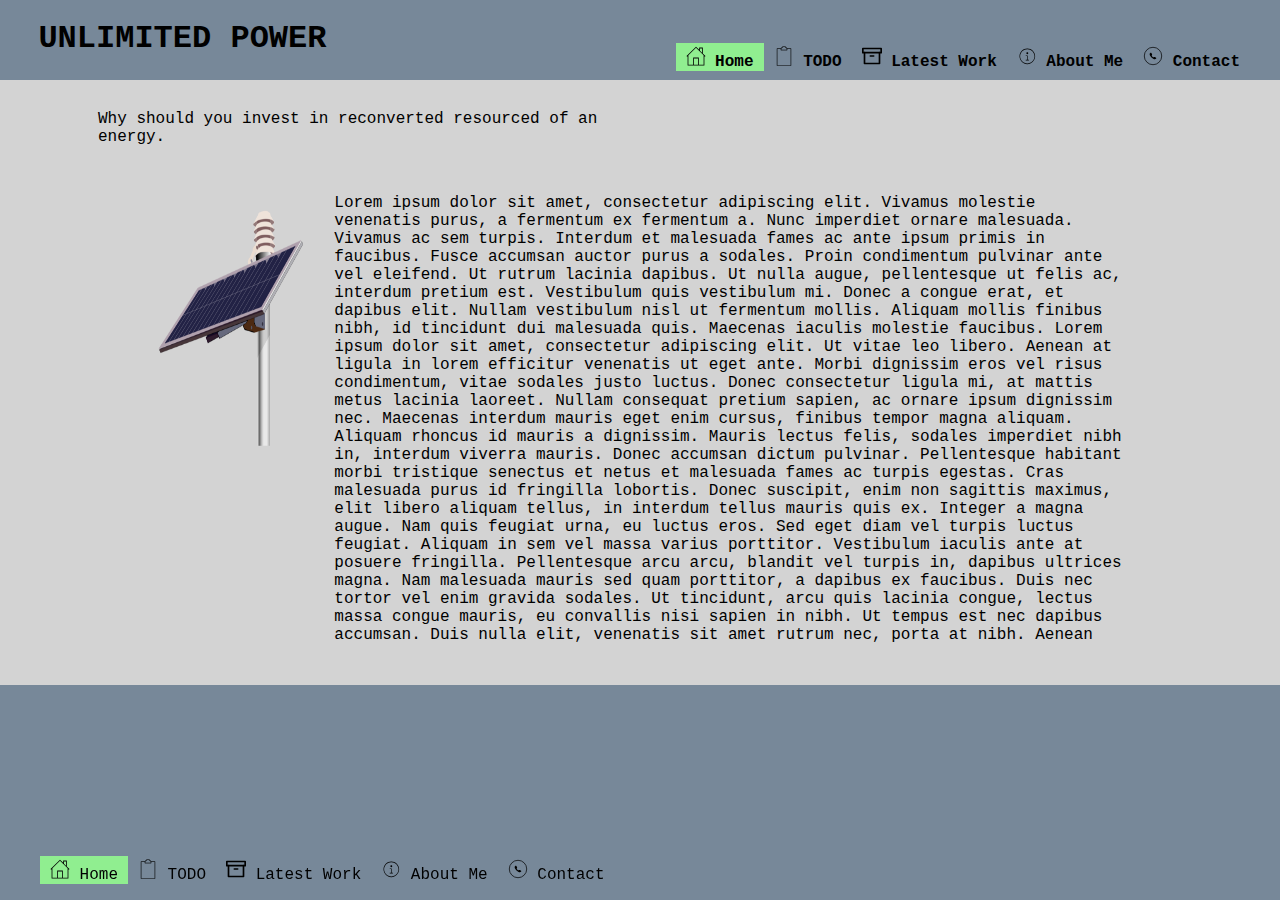
<file: index.html>
﻿<!DOCTYPE html>
<html lang="en-gb">
<head>
    <meta charset="utf-8" />
    <meta name="viewport" content="width=device-width, initial-scale=1.8" />
    <title>HTML Project</title>
    <link rel="stylesheet" href="./css/style/main.css" />

</head>
<body>
    <header>
        <p>UNLIMITED POWER</p>
        <nav>
            <ul>
                <li class="grow">
                    <a href="./index.html">
                        <span class="menu active">
                            <svg width="20px" height="20px">
                                <image xlink:href="./assets/pictures/home.svg" height="20px" width="20px" />
                            </svg>
                            Home
                        </span>
                    </a>
                </li>
                <li class="grow">
                    <a href="./html/todo.html">
                        <span class="menu">
                            <svg width="20px" height="20px">
                                <image xlink:href="./assets/pictures/todo.svg" height="20px" width="20px" />
                            </svg>
                            TODO
                        </span>
                    </a>
                </li>
                <li class="grow">
                    <a href="./html/latest.html">
                        <span class="menu">
                            <svg width="20px" height="20px">
                                <image xlink:href="./assets/pictures/latest.svg" height="20px" width="20px" />
                            </svg>
                            Latest Work
                        </span>
                    </a>
                </li>
                <li class="grow">
                    <a href="./html/about.html">
                        <span class="menu">
                            <svg width="20px" height="20px">
                                <image xlink:href="./assets/pictures/about.svg" height="20px" width="20px" />
                            </svg>
                            About Me
                        </span>
                    </a>
                </li>
                <li class="grow">
                    <a href="./html/contact.html">
                        <span class="menu">
                            <svg width="20px" height="20px">
                                <image xlink:href="./assets/pictures/contact.svg" height="20px" width="20px" />
                            </svg>
                            Contact
                        </span>
                    </a>
                </li>
            </ul>
        </nav>
    </header>
    <div class="content">
        <div class="content-width">
            <p>Why should you invest in reconverted resourced of an energy.</p>
            <img src="./assets/pictures/solar-panel.png" class="picture" />
            <div class="tekst">
                Lorem ipsum dolor sit amet, consectetur adipiscing elit. Vivamus molestie venenatis purus, a fermentum ex fermentum a. Nunc imperdiet ornare malesuada. Vivamus ac sem turpis. Interdum et malesuada fames ac ante ipsum primis in faucibus. Fusce accumsan auctor purus a sodales. Proin condimentum pulvinar ante vel eleifend. Ut rutrum lacinia dapibus. Ut nulla augue, pellentesque ut felis ac, interdum pretium est. Vestibulum quis vestibulum mi. Donec a congue erat, et dapibus elit. Nullam vestibulum nisl ut fermentum mollis. Aliquam mollis finibus nibh, id tincidunt dui malesuada quis. Maecenas iaculis molestie faucibus.

                Lorem ipsum dolor sit amet, consectetur adipiscing elit. Ut vitae leo libero. Aenean at ligula in lorem efficitur venenatis ut eget ante. Morbi dignissim eros vel risus condimentum, vitae sodales justo luctus. Donec consectetur ligula mi, at mattis metus lacinia laoreet. Nullam consequat pretium sapien, ac ornare ipsum dignissim nec. Maecenas interdum mauris eget enim cursus, finibus tempor magna aliquam.

                Aliquam rhoncus id mauris a dignissim. Mauris lectus felis, sodales imperdiet nibh in, interdum viverra mauris. Donec accumsan dictum pulvinar. Pellentesque habitant morbi tristique senectus et netus et malesuada fames ac turpis egestas. Cras malesuada purus id fringilla lobortis. Donec suscipit, enim non sagittis maximus, elit libero aliquam tellus, in interdum tellus mauris quis ex. Integer a magna augue. Nam quis feugiat urna, eu luctus eros. Sed eget diam vel turpis luctus feugiat. Aliquam in sem vel massa varius porttitor. Vestibulum iaculis ante at posuere fringilla.

                Pellentesque arcu arcu, blandit vel turpis in, dapibus ultrices magna. Nam malesuada mauris sed quam porttitor, a dapibus ex faucibus. Duis nec tortor vel enim gravida sodales. Ut tincidunt, arcu quis lacinia congue, lectus massa congue mauris, eu convallis nisi sapien in nibh. Ut tempus est nec dapibus accumsan. Duis nulla elit, venenatis sit amet rutrum nec, porta at nibh. Aenean iaculis luctus mauris, et sodales massa cursus non. Donec id purus id purus iaculis lobortis. Nunc ante ligula, molestie nec magna in, rhoncus accumsan libero. Curabitur odio ante, volutpat eu aliquet ut, sollicitudin in sem. Praesent nec facilisis erat, quis placerat diam. Integer pellentesque diam sed ipsum varius, nec molestie nisl lobortis. Duis sed sem interdum, ultrices dui non, varius erat. Proin dignissim euismod pulvinar. Nunc id interdum turpis.

                Pellentesque vel dolor at sapien iaculis lobortis. Nulla suscipit viverra enim a mattis. Vivamus fermentum lectus id facilisis semper. Duis fermentum auctor lectus. Duis lobortis, ex non lacinia sollicitudin, purus massa dapibus massa, a porttitor tellus sapien vitae orci. Vivamus in ultrices lacus. Etiam pharetra vel quam sed auctor. Quisque ut porta leo. Fusce eleifend neque velit, a iaculis erat mattis vitae. Vestibulum sit amet purus fringilla, tincidunt velit eu, fermentum est.
            </div>
        </div>
    </div>
    <footer>
        <ul>
            <li class="grow">
                <a href="./index.html">
                    <span class="menu active">
                        <svg width="20px" height="20px">
                            <image xlink:href="./assets/pictures/home.svg" height="20px" width="20px" />
                        </svg>
                        Home
                    </span>
                </a>
            </li>
            <li class="grow">
                <a href="./html/todo.html">
                    <span class="menu">
                        <svg width="20px" height="20px">
                            <image xlink:href="./assets/pictures/todo.svg" height="20px" width="20px" />
                        </svg>
                        TODO
                    </span>
                </a>
            </li>
            <li class="grow">
                <a href="./html/latest.html">
                    <span class="menu">
                        <svg width="20px" height="20px">
                            <image xlink:href="./assets/pictures/latest.svg" height="20px" width="20px" />
                        </svg>
                        Latest Work
                    </span>
                </a>
            </li>
            <li class="grow">
                <a href="./html/about.html">
                    <span class="menu">
                        <svg width="20px" height="20px">
                            <image xlink:href="./assets/pictures/about.svg" height="20px" width="20px" />
                        </svg>
                        About Me
                    </span>
                </a>
            </li>
            <li class="grow">
                <a href="./html/contact.html">
                    <span class="menu">
                        <svg width="20px" height="20px">
                            <image xlink:href="./assets/pictures/contact.svg" height="20px" width="20px" />
                        </svg>
                        Contact
                    </span>
                </a>
            </li>
        </ul>
    </footer>
</body>
</html>
</file>
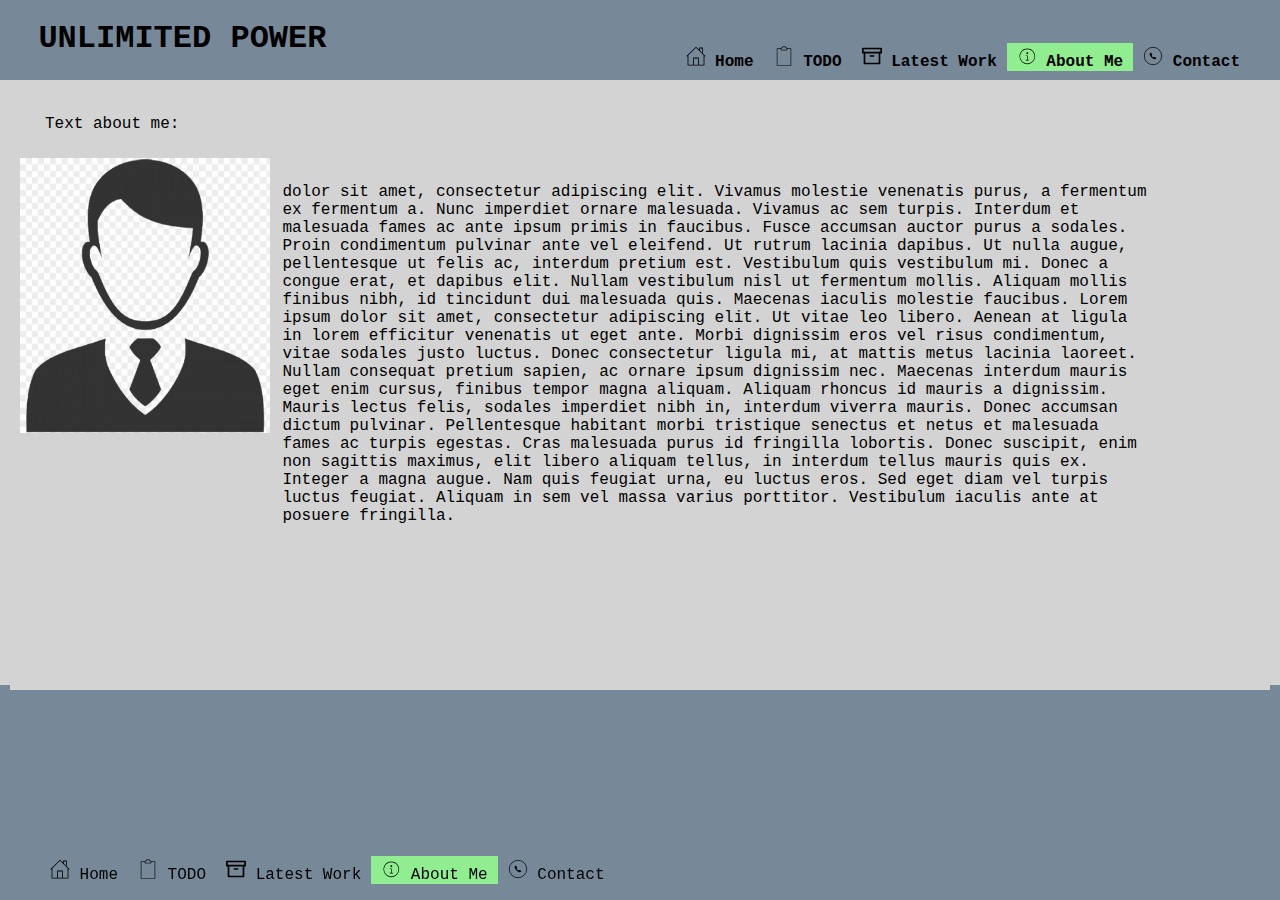
<file: html/about.html>
﻿<!DOCTYPE html>
<html lang="en-gb">
<head>
    <meta charset="utf-8" />
    <meta name="viewport" content="width=device-width, initial-scale=1.8" />
    <title>HTML Project</title>
    <link rel="stylesheet" href="../css/style/main.css" />

</head>
<body>
    <header>
        <p>UNLIMITED POWER</p>
        <nav>
            <ul>
                <li class="grow">
                    <a href="../index.html">
                        <span class="menu">
                            <svg width="20px" height="20px">
                                <image xlink:href="../assets/pictures/home.svg" height="20px" width="20px" />
                            </svg>
                            Home
                        </span>
                    </a>
                </li>
                <li class="grow">
                    <a href="./todo.html">
                        <span class="menu">
                            <svg width="20px" height="20px">
                                <image xlink:href="../assets/pictures/todo.svg" height="20px" width="20px" />
                            </svg>
                            TODO
                        </span>
                    </a>
                </li>
                <li class="grow">
                    <a href="./latest.html">
                        <span class="menu">
                            <svg width="20px" height="20px">
                                <image xlink:href="../assets/pictures/latest.svg" height="20px" width="20px" />
                            </svg>
                            Latest Work
                        </span>
                    </a>
                </li>
                <li class="grow">
                    <a href="./about.html">
                        <span class="menu active">
                            <svg width="20px" height="20px">
                                <image xlink:href="../assets/pictures/about.svg" height="20px" width="20px" />
                            </svg>
                            About Me
                        </span>
                    </a>
                </li>
                <li class="grow">
                    <a href="./contact.html">
                        <span class="menu">
                            <svg width="20px" height="20px">
                                <image xlink:href="../assets/pictures/contact.svg" height="20px" width="20px" />
                            </svg>
                            Contact
                        </span>
                    </a>
                </li>
            </ul>
        </nav>
    </header>
    <div class="content">
        <div class="content">
            <p>Text about me:</p>
            <img src="../assets/pictures/icon.png" class="picture"/>
            <div class="tekst">
                dolor sit amet, consectetur adipiscing elit. Vivamus molestie venenatis purus, a fermentum ex fermentum a. Nunc imperdiet ornare malesuada. Vivamus ac sem turpis. Interdum et malesuada fames ac ante ipsum primis in faucibus. Fusce accumsan auctor purus a sodales. Proin condimentum pulvinar ante vel eleifend. Ut rutrum lacinia dapibus. Ut nulla augue, pellentesque ut felis ac, interdum pretium est. Vestibulum quis vestibulum mi. Donec a congue erat, et dapibus elit. Nullam vestibulum nisl ut fermentum mollis. Aliquam mollis finibus nibh, id tincidunt dui malesuada quis. Maecenas iaculis molestie faucibus.

                Lorem ipsum dolor sit amet, consectetur adipiscing elit. Ut vitae leo libero. Aenean at ligula in lorem efficitur venenatis ut eget ante. Morbi dignissim eros vel risus condimentum, vitae sodales justo luctus. Donec consectetur ligula mi, at mattis metus lacinia laoreet. Nullam consequat pretium sapien, ac ornare ipsum dignissim nec. Maecenas interdum mauris eget enim cursus, finibus tempor magna aliquam.

                Aliquam rhoncus id mauris a dignissim. Mauris lectus felis, sodales imperdiet nibh in, interdum viverra mauris. Donec accumsan dictum pulvinar. Pellentesque habitant morbi tristique senectus et netus et malesuada fames ac turpis egestas. Cras malesuada purus id fringilla lobortis. Donec suscipit, enim non sagittis maximus, elit libero aliquam tellus, in interdum tellus mauris quis ex. Integer a magna augue. Nam quis feugiat urna, eu luctus eros. Sed eget diam vel turpis luctus feugiat. Aliquam in sem vel massa varius porttitor. Vestibulum iaculis ante at posuere fringilla.
            </div>
        </div>
        </div>
    <footer>
        <ul>
            <li class="grow">
                <a href="./index.html">
                    <span class="menu ">
                        <svg width="20px" height="20px">
                            <image xlink:href="../assets/pictures/home.svg" height="20px" width="20px" />
                        </svg>
                        Home
                    </span>
                </a>
            </li>
            <li class="grow">
                <a href="./html/todo.html">
                    <span class="menu">
                        <svg width="20px" height="20px">
                            <image xlink:href="../assets/pictures/todo.svg" height="20px" width="20px" />
                        </svg>
                        TODO
                    </span>
                </a>
            </li>
            <li class="grow">
                <a href="./html/latest.html">
                    <span class="menu">
                        <svg width="20px" height="20px">
                            <image xlink:href="../assets/pictures/latest.svg" height="20px" width="20px" />
                        </svg>
                        Latest Work
                    </span>
                </a>
            </li>
            <li class="grow">
                <a href="./html/about.html">
                    <span class="menu active">
                        <svg width="20px" height="20px">
                            <image xlink:href="../assets/pictures/about.svg" height="20px" width="20px" />
                        </svg>
                        About Me
                    </span>
                </a>
            </li>
            <li class="grow">
                <a href="./html/contact.html">
                    <span class="menu">
                        <svg width="20px" height="20px">
                            <image xlink:href="../assets/pictures/contact.svg" height="20px" width="20px" />
                        </svg>
                        Contact
                    </span>
                </a>
            </li>
        </ul>
    </footer>
</body>
</html>
</file>
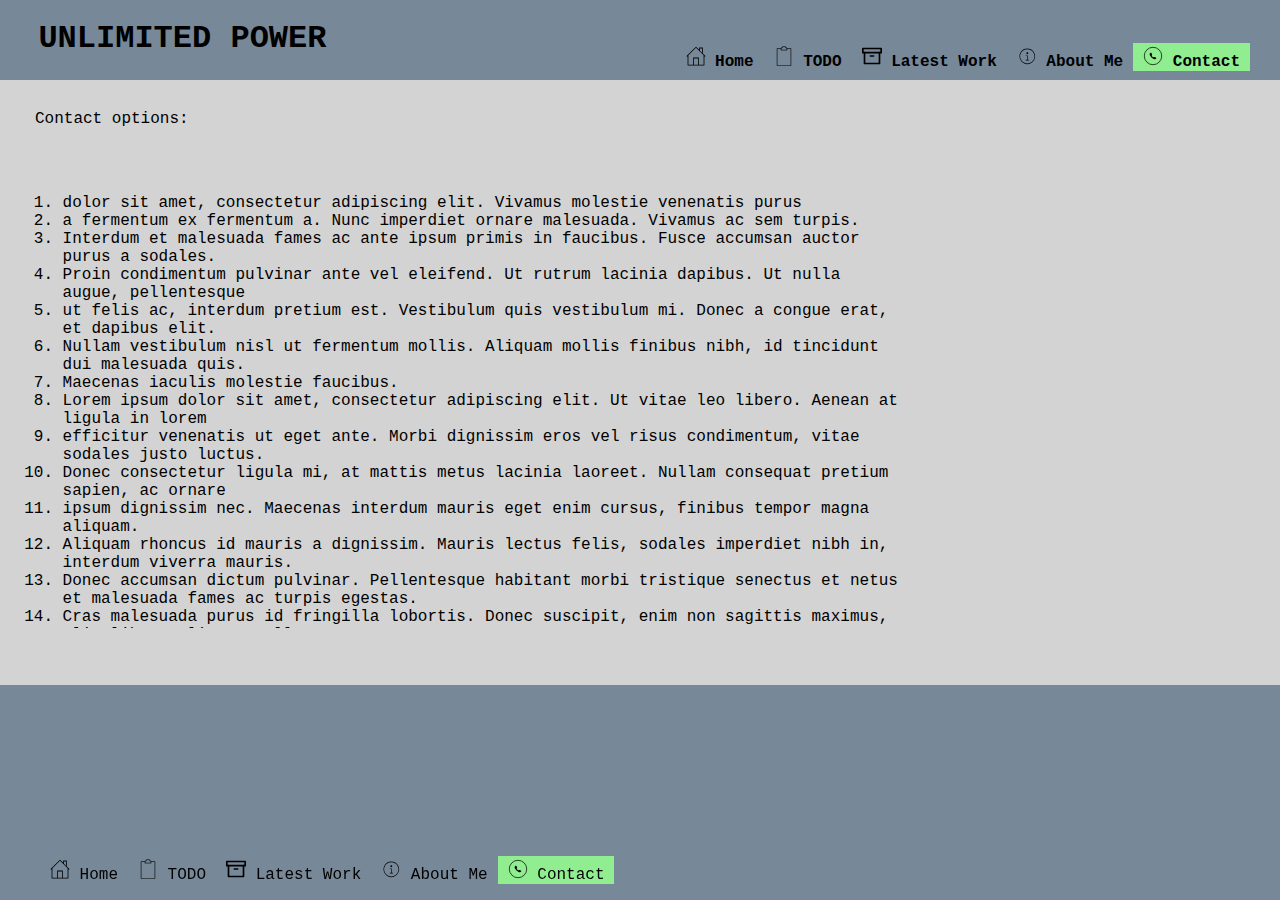
<file: html/contact.html>
﻿<!DOCTYPE html>
<html lang="en-gb">
<head>
    <meta charset="utf-8" />
    <meta name="viewport" content="width=device-width, initial-scale=1.8" />
    <title>HTML Project</title>
    <link rel="stylesheet" href="../css/style/main.css" />

</head>
<body>
    <header>
        <p>UNLIMITED POWER</p>
        <nav>
            <ul>
                <li class="grow">
                    <a href="../index.html">
                        <span class="menu">
                            <svg width="20px" height="20px">
                                <image xlink:href="../assets/pictures/home.svg" height="20px" width="20px" />
                            </svg>
                            Home
                        </span>
                    </a>
                </li>
                <li class="grow">
                    <a href="./todo.html">
                        <span class="menu">
                            <svg width="20px" height="20px">
                                <image xlink:href="../assets/pictures/todo.svg" height="20px" width="20px" />
                            </svg>
                            TODO
                        </span>
                    </a>
                </li>
                <li class="grow">
                    <a href="./latest.html">
                        <span class="menu">
                            <svg width="20px" height="20px">
                                <image xlink:href="../assets/pictures/latest.svg" height="20px" width="20px" />
                            </svg>
                            Latest Work
                        </span>
                    </a>
                </li>
                <li class="grow">
                    <a href="./about.html">
                        <span class="menu">
                            <svg width="20px" height="20px">
                                <image xlink:href="../assets/pictures/about.svg" height="20px" width="20px" />
                            </svg>
                            About Me
                        </span>
                    </a>
                </li>
                <li class="grow">
                    <a href="./contact.html">
                        <span class="menu active">
                            <svg width="20px" height="20px">
                                <image xlink:href="../assets/pictures/contact.svg" height="20px" width="20px" />
                            </svg>
                            Contact
                        </span>
                    </a>
                </li>
            </ul>
        </nav>
    </header>
    <div class="content">
        <p>Contact options:</p>
        <div class="tekst">
            <ol>
                <li>dolor sit amet, consectetur adipiscing elit. Vivamus molestie venenatis purus</li>
                <li>a fermentum ex fermentum a. Nunc imperdiet ornare malesuada. Vivamus ac sem turpis.</li>
                <li>Interdum et malesuada fames ac ante ipsum primis in faucibus. Fusce accumsan auctor purus a sodales. </li>
                <li>Proin condimentum pulvinar ante vel eleifend. Ut rutrum lacinia dapibus. Ut nulla augue, pellentesque </li>
                <li>ut felis ac, interdum pretium est. Vestibulum quis vestibulum mi. Donec a congue erat, et dapibus elit. </li>
                <li>Nullam vestibulum nisl ut fermentum mollis. Aliquam mollis finibus nibh, id tincidunt dui malesuada quis. </li>
                <li>Maecenas iaculis molestie faucibus.</li>
                <li>Lorem ipsum dolor sit amet, consectetur adipiscing elit. Ut vitae leo libero. Aenean at ligula in lorem </li>
                <li>efficitur venenatis ut eget ante. Morbi dignissim eros vel risus condimentum, vitae sodales justo luctus. </li>
                <li>Donec consectetur ligula mi, at mattis metus lacinia laoreet. Nullam consequat pretium sapien, ac ornare</li>
                <li>ipsum dignissim nec. Maecenas interdum mauris eget enim cursus, finibus tempor magna aliquam.</li>
                <li>Aliquam rhoncus id mauris a dignissim. Mauris lectus felis, sodales imperdiet nibh in, interdum viverra mauris.</li>
                <li>Donec accumsan dictum pulvinar. Pellentesque habitant morbi tristique senectus et netus et malesuada fames ac turpis egestas.</li>
                <li>Cras malesuada purus id fringilla lobortis. Donec suscipit, enim non sagittis maximus, elit libero aliquam tellus,</li>
                <li>in interdum tellus mauris quis ex. Integer a magna augue. Nam quis feugiat urna, eu luctus eros. Sed eget diam vel</li>
                <li>turpis luctus feugiat. Aliquam in sem vel massa varius porttitor. Vestibulum iaculis ante at posuere fringilla.</li>
            </ol>
        </div>
    </div>
    <footer>
        <ul>
            <li class="grow">
                <a href="./index.html">
                    <span class="menu ">
                        <svg width="20px" height="20px">
                            <image xlink:href="../assets/pictures/home.svg" height="20px" width="20px" />
                        </svg>
                        Home
                    </span>
                </a>
            </li>
            <li class="grow">
                <a href="./html/todo.html">
                    <span class="menu">
                        <svg width="20px" height="20px">
                            <image xlink:href="../assets/pictures/todo.svg" height="20px" width="20px" />
                        </svg>
                        TODO
                    </span>
                </a>
            </li>
            <li class="grow">
                <a href="./html/latest.html">
                    <span class="menu">
                        <svg width="20px" height="20px">
                            <image xlink:href="../assets/pictures/latest.svg" height="20px" width="20px" />
                        </svg>
                        Latest Work
                    </span>
                </a>
            </li>
            <li class="grow">
                <a href="./html/about.html">
                    <span class="menu">
                        <svg width="20px" height="20px">
                            <image xlink:href="../assets/pictures/about.svg" height="20px" width="20px" />
                        </svg>
                        About Me
                    </span>
                </a>
            </li>
            <li class="grow">
                <a href="./html/contact.html">
                    <span class="menu active">
                        <svg width="20px" height="20px">
                            <image xlink:href="../assets/pictures/contact.svg" height="20px" width="20px" />
                        </svg>
                        Contact
                    </span>
                </a>
            </li>
        </ul>
    </footer>
</body>
</html>
</file>
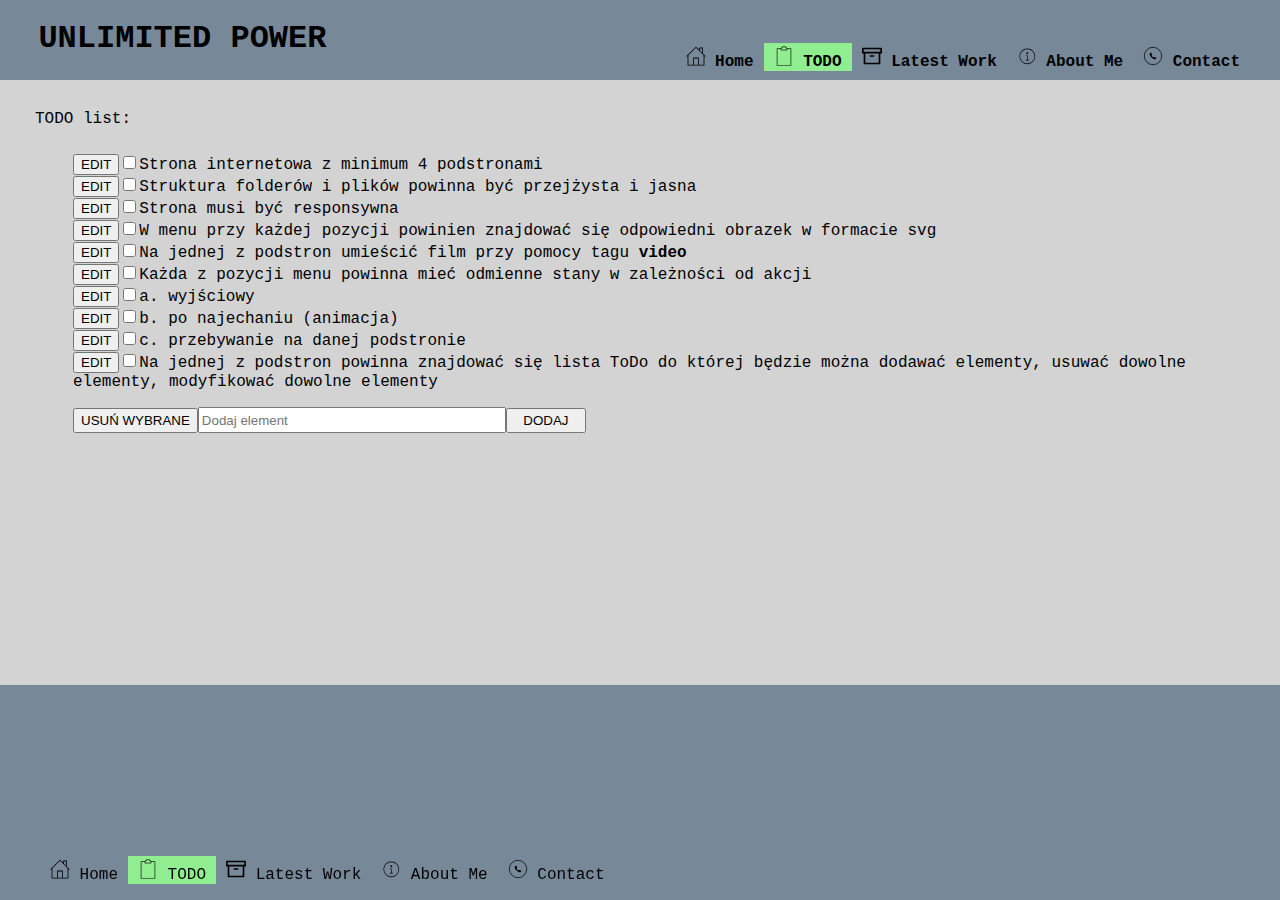
<file: html/todo.html>
﻿<!DOCTYPE html>
<html lang="en-gb">
<head>
    <meta charset="utf-8" />
    <meta name="viewport" content="width=device-width, initial-scale=1.8" />
    <title>HTML Project</title>
    <link rel="stylesheet" href="../css/style/main.css" />
    <script src="../scripts/script.js"></script>
</head>
<body>
    <header>
        <p>UNLIMITED POWER</p>
        <nav>
            <ul>
                <li class="grow">
                    <a href="../index.html">
                        <span class="menu">
                            <svg width="20px" height="20px">
                                <image xlink:href="../assets/pictures/home.svg" height="20px" width="20px" />
                            </svg>
                            Home
                        </span>
                    </a>
                </li>
                <li class="grow">
                    <a href="./todo.html">
                        <span class="menu active">
                            <svg width="20px" height="20px">
                                <image xlink:href="../assets/pictures/todo.svg" height="20px" width="20px" />
                            </svg>
                            TODO
                        </span>
                    </a>
                </li>
                <li class="grow">
                    <a href="./latest.html">
                        <span class="menu">
                            <svg width="20px" height="20px">
                                <image xlink:href="../assets/pictures/latest.svg" height="20px" width="20px" />
                            </svg>
                            Latest Work
                        </span>
                    </a>
                </li>
                <li class="grow">
                    <a href="./about.html">
                        <span class="menu">
                            <svg width="20px" height="20px">
                                <image xlink:href="../assets/pictures/about.svg" height="20px" width="20px" />
                            </svg>
                            About Me
                        </span>
                    </a>
                </li>
                <li class="grow">
                    <a href="./contact.html">
                        <span class="menu">
                            <svg width="20px" height="20px">
                                <image xlink:href="../assets/pictures/contact.svg" height="20px" width="20px" />
                            </svg>
                            Contact
                        </span>
                    </a>
                </li>
            </ul>
        </nav>
    </header>
    <div class="content">
        <p>TODO list:</p>
        <div class="content-width">
            <dl id="todolist">
            </dl>
            <input type="submit" class="button_input" value="USUŃ WYBRANE" onclick="RemoveItem();"><input type="text" id="add" placeholder="Dodaj element" class="text_input" /><input type="submit" class="button_input" value="DODAJ" onclick="AddItem();">
        </div>
    </div>
    <footer>
        <ul>
            <li class="grow">
                <a href="./index.html">
                    <span class="menu ">
                        <svg width="20px" height="20px">
                            <image xlink:href="../assets/pictures/home.svg" height="20px" width="20px" />
                        </svg>
                        Home
                    </span>
                </a>
            </li>
            <li class="grow">
                <a href="./html/todo.html">
                    <span class="menu active">
                        <svg width="20px" height="20px">
                            <image xlink:href="../assets/pictures/todo.svg" height="20px" width="20px" />
                        </svg>
                        TODO
                    </span>
                </a>
            </li>
            <li class="grow">
                <a href="./html/latest.html">
                    <span class="menu">
                        <svg width="20px" height="20px">
                            <image xlink:href="../assets/pictures/latest.svg" height="20px" width="20px" />
                        </svg>
                        Latest Work
                    </span>
                </a>
            </li>
            <li class="grow">
                <a href="./html/about.html">
                    <span class="menu">
                        <svg width="20px" height="20px">
                            <image xlink:href="../assets/pictures/about.svg" height="20px" width="20px" />
                        </svg>
                        About Me
                    </span>
                </a>
            </li>
            <li class="grow">
                <a href="./html/contact.html">
                    <span class="menu">
                        <svg width="20px" height="20px">
                            <image xlink:href="../assets/pictures/contact.svg" height="20px" width="20px" />
                        </svg>
                        Contact
                    </span>
                </a>
            </li>
        </ul>
    </footer>
</body>
</html>
</file>
<file: css/style/main.css>
body {
    margin: 0 0 0 0;
    overflow: hidden;
    height: 100%;
    background-color: lightslategrey;
    font-family: Courier New;
}
@media (min-width: 1281px) {
        /*body header*/
        header {
            height: 80px;
            margin-top: 0;
        }
        header a,footer a {
            background-color: transparent;
            text-decoration: none;
            color: black;
        }
        header li,footer li {
            list-style-type: none;
            float: left;
            display: block;
            opacity: 1;
            font: inherit;
        }
        .active{
            background-color: lightgreen;
        }
        header nav {
            margin: 30px;
            float: right;
            font-weight: 600;
            justify-content: flex-start;
            display: flex;
        }
        header p {
            float: left;
            margin: 20px auto 0 10%;
            font-size: 3em;
            font-weight: 600;
        }
        .menu {
            height: 100px;
            width: 100%;
            padding: 10px 10px 0px 10px;
            vertical-align: bottom;
        }
        .grow:hover{
            transition: 1s;
            padding: 9px 0px 0px 0px;
        }
        .menu:hover{
            background-color: darkgrey;
            opacity:0.9;
            border: hidden;
            cursor: pointer;
        }
        .text_input{
            width: 300px;
            height: 20px;
        }
        .button_input{
            height: 25px;
            min-width: 80px;
        }
        /*-end-*/
        /*body .content*/
        .content {
            height: 600px;
            margin: 0;
            margin-bottom:0;
            background-color: lightgray;
            padding: 5px 10px 0px 10px;
        }
        .break hr{
            margin: 0 0 0 0;
            border-width:5px;
            border-style: solid;
            opacity: 0.5;
        }
        .content video {
            height: 480px;
            width: 640px;
            display: block;
            margin: 0 auto auto auto;
        }
        .content-width{
            margin:0 5% 0 5%;
        }
        .picture{
            width:250px;
            height:275px;
            position: relative;
            float: left;
        }
        .tekst{
            float: left;
            width: 70%;
            height: 450px;
            margin:2% 1% 1% 1%;
            overflow: auto;
        }
        footer{
            position: fixed;
            bottom:1em;
         }
        .edit{
            font-size:12px;
        }
        /*-end-*/
}
/*
##Screen = B/w 1025px to 1280px
*/
@media (min-width: 1025px) and (max-width: 1280px) {
    /*body header*/
    header {
        height: 80px;
        margin-top: 0;
    }

    header a, footer a {
        background-color: transparent;
        text-decoration: none;
        color: black;
    }

    header li, footer li {
        list-style-type: none;
        float: left;
        display: block;
        opacity: 1;
        font: inherit;
    }

    .active {
        background-color: lightgreen;
    }

    header nav {
        margin: 30px;
        float: right;
        font-weight: 600;
        justify-content: flex-start;
        display: flex;
    }
    header p {
        float: left;
        margin: 20px auto 0 3%;
        font-size: 2em;
        font-weight: 600;
    }

    .menu {
        height: 100px;
        width: 100%;
        padding: 10px 10px 0px 10px;
        vertical-align: bottom;
    }

    .grow:hover {
        transition: 1s;
        padding: 9px 0px 0px 0px;
    }

    .menu:hover {
        background-color: darkgrey;
        opacity: 0.9;
        border: hidden;
        cursor: pointer;
    }

    .text_input {
        width: 300px;
        height: 20px;
    }

    .button_input {
        height: 25px;
        min-width: 80px;
    }
    /*-end-*/
    /*body .content*/
    .content {
        height: 600px;
        margin: 0;
        margin-bottom: 0;
        background-color: lightgray;
        padding: 5px 10px 0px 10px;
    }
    .content p{
        margin:25px;
    }
    .break hr {
        margin: 0 0 0 0;
        border-width: 5px;
        border-style: solid;
        opacity: 0.5;
    }

    .content video {
        height: 350px;
        width: 500px;
        display: block;
        margin: 0 auto auto auto;
    }

    .content-width {
        margin: 0 5% 0 5%;
    }

    .picture {
        width: 250px;
        height: 275px;
        position: relative;
        float: left;
    }

    .tekst {
        float: left;
        width: 70%;
        height: 450px;
        margin: 2% 1% 1% 1%;
        overflow: auto;
    }

    footer {
        position: fixed;
        bottom: 1em;
    }
    /*-end-*/
}

/* 
  ##Device = Tablets, Ipads (portrait)
  ##Screen = B/w 768px to 1024px
*/

@media (min-width: 768px) and (max-width: 1024px) {
    /*body header*/
    header {
        height: 80px;
        margin-top: 0;
    }

    header a, footer a {
        background-color: transparent;
        text-decoration: none;
        color: black;
    }

    header li, footer li {
        list-style-type: none;
        float: left;
        display: block;
        opacity: 1;
        font: inherit;
    }

    .active {
        background-color: lightgreen;
    }

    header nav {
        margin: 30px;
        float: right;
        font-weight: 600;
        justify-content: flex-start;
        display: flex;
    }

    header p {
        float: left;
        margin: 20px auto 0 3%;
        font-size: 2em;
        font-weight: 600;
    }

    .menu {
        height: 100px;
        width: 100%;
        padding: 10px 10px 0px 10px;
        vertical-align: bottom;
        font-size: 12px;
    }
    .menu > svg{
        display: none;
    }

    .grow:hover {
        transition: 1s;
        padding: 9px 0px 0px 0px;
    }

    .menu:hover {
        background-color: darkgrey;
        opacity: 0.9;
        border: hidden;
        cursor: pointer;
    }

    .text_input {
        width: 300px;
        height: 20px;
    }

    .button_input {
        height: 25px;
        min-width: 80px;
    }
    /*-end-*/
    /*body .content*/
    .content {
        height: 600px;
        margin: 0;
        margin-bottom: 0;
        background-color: lightgray;
        padding: 5px 10px 0px 10px;
    }

    .content p {
        margin: 1%;
    }

    .break hr {
        margin: 0 0 0 0;
        border-width: 5px;
        border-style: solid;
        opacity: 0.5;
    }

    .content video {
        height: 380px;
        width: 540px;
        display: block;
        margin: 0 auto auto auto;
    }

    .content-width {
        margin: 0 5% 0 5%;
    }

    .picture {
        width: 250px;
        height: 275px;
        position: relative;
        float: left;
        display: none;
    }

    .tekst {
        width: 85%;
        height: 350px;
        margin: 2% 1% 1% 1%;
        overflow: auto;
        font-size: 13px;
    }

    footer {
        position: fixed;
        bottom: 1em;
    }
    .content dl{
        font-size: 13px;
    }
    /*-end-*/
}
/* 
  ##Screen = B/w 481px to 767px
*/

@media (min-width: 481px) and (max-width: 767px) {
    /*body header*/
    header {
        height: 80px;
        margin-top: 0;
    }

        header a, footer a {
            background-color: transparent;
            text-decoration: none;
            color: black;
        }

        header li, footer li {
            list-style-type: none;
            float: left;
            display: block;
            opacity: 1;
            font: inherit;
        }

    .active {
        background-color: lightgreen;
    }

    header nav {
        margin: 30px;
        float: right;
        font-weight: 600;
        justify-content: flex-start;
        display: flex;
        position: absolute;
    }

    header p {
        float: left;
        margin: 20px auto 0 3%;
        font-size: 20px;
        font-weight: 600;
    }

    .menu {
        height: 100px;
        width: 100%;
        padding: 10px 10px 0px 10px;
        vertical-align: bottom;
        font-size: 12px;
    }

        .menu > svg {
            display: none;
        }

    .grow:hover {
        transition: 1s;
    }

    .menu:hover {
        background-color: darkgrey;
        opacity: 0.9;
        border: hidden;
        cursor: pointer;
    }

    .text_input {
        width: 200px;
        height: 20px;
    }

    .button_input {
        height: 25px;
        min-width: 30px;
        font-size:12px;
    }
    /*-end-*/
    /*body .content*/
    .content {
        height: 600px;
        margin: 0;
        margin-bottom: 0;
        background-color: lightgray;
        padding: 5px 10px 0px 10px;
    }

        .content p {
            margin: 1%;
        }

    .break hr {
        margin: 0 0 0 0;
        border-width: 5px;
        border-style: solid;
        opacity: 0.5;
    }

    .content video {
        height: 220px;
        width: 330px;
        display: block;
        margin: 0 auto auto auto;
    }

    .content-width {
        margin: 0 5% 0 5%;
    }

    .picture {
        width: 250px;
        height: 275px;
        position: relative;
        float: left;
        display: none;
    }

    .tekst {
        width: 85%;
        height: 400px;
        margin: 1% 1% 1% 1%;
        overflow: auto;
        font-size: 13px;
    }

    footer {
        position: fixed;
        bottom: 1em;
        display: none;
    }

    .content dl {
        font-size: 13px;
    }
    /*-end-*/
}
/* 
  ##Screen = B/w 320px to 479px
*/

@media (min-width: 320px) and (max-width: 480px) {
    /*body header*/
    header {
        height: 80px;
        margin-top: 0;
    }

        header a, footer a {
            background-color: transparent;
            text-decoration: none;
            color: black;
        }

        header li, footer li {
            list-style-type: none;
            float: left;
            display: block;
            opacity: 1;
            font: inherit;
        }

    .active {
        background-color: lightgreen;
    }

    header nav {
        margin: 30px;
        float: right;
        font-weight: 600;
        justify-content: flex-start;
        display: flex;
        position: absolute;
    }

    header p {
        float: left;
        margin: 20px auto 0 3%;
        font-size: 20px;
        font-weight: 600;
    }

    .menu {
        height: 100px;
        width: 100%;
        padding: 10px 10px 0px 10px;
        vertical-align: bottom;
        font-size: 12px;
    }

        .menu > svg {
            display: none;
        }

    .grow:hover {
        transition: 1s;
    }

    .menu:hover {
        background-color: darkgrey;
        opacity: 0.9;
        border: hidden;
        cursor: pointer;
    }

    .text_input {
        width: 200px;
        height: 20px;
    }

    .button_input {
        height: 25px;
        min-width: 30px;
        font-size: 12px;
    }
    /*-end-*/
    /*body .content*/
    .content {
        height: 600px;
        margin: 0;
        margin-bottom: 0;
        background-color: lightgray;
        padding: 5px 10px 0px 10px;
    }

        .content p {
            margin: 1%;
        }

    .break hr {
        margin: 0 0 0 0;
        border-width: 5px;
        border-style: solid;
        opacity: 0.5;
    }

    .content video {
        height: 220px;
        width: 330px;
        display: block;
        margin: 0 auto auto auto;
    }

    .content-width {
        margin: 0 5% 0 5%;
    }

    .picture {
        width: 250px;
        height: 275px;
        position: relative;
        float: left;
        display: none;
    }

    .tekst {
        width: 85%;
        height: 400px;
        margin: 1% 1% 1% 1%;
        overflow: auto;
        font-size: 13px;
    }

    footer {
        position: fixed;
        bottom: 1em;
        display: none;
    }

    .content dl {
        font-size: 13px;
    }
    /*-end-*/
}
</file>
